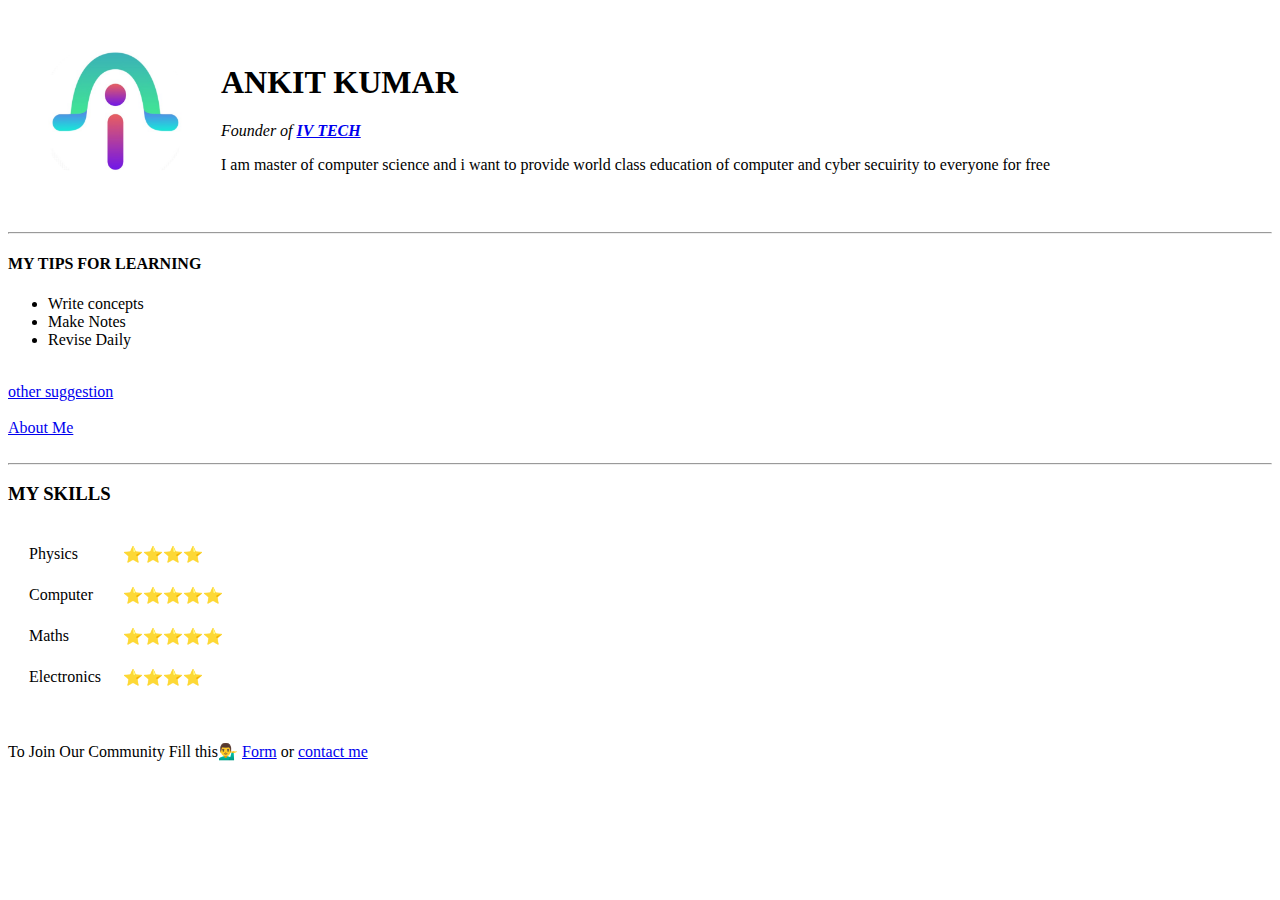
<file: index.html>
<!DOCTYPE html>
<html>
<head>
<meta charset="utf-8">
<title>web development</title>
</head>

    <body>
        <table cellspacing="30">
            <tr>
                <td><img src="logo.png" alt="image" width="150"></td>
                <td><h1>ANKIT KUMAR</h1>
                    <p><i>Founder of <strong><a href="https://www.youtube.com/channel/UC1_tkRstzh_CMoMrqoqOQbg">IV TECH</a></strong></i></p>
                    <p>I am master of computer science and i want to provide world class education of computer and cyber secuirity to everyone for free</p></td>
            </tr>
        </table>


<hr>
<h4>MY TIPS FOR LEARNING</h4>

<ul>
    <li>Write concepts</li>
    <li>Make Notes</li>
    <li>Revise Daily</li>
</ul>
<br>
<a href="second.html">other suggestion</a>
<br><br>
<a href="third.html">About Me</a>
<br><br>

<hr>
<h3>MY SKILLS</h3>
<table cellspacing="20">
    <tr>
                    <td>Physics</td>
                    <td>⭐⭐⭐⭐</td>
    </tr>
                <tr>
                    <td>Computer</td>
                    <td>⭐⭐⭐⭐⭐</td>
                </tr>
                <tr>
                    <td>Maths</td>
                    <td>⭐⭐⭐⭐⭐</td>
                </tr>
                <tr>
                    <td>Electronics</td>
                    <td>⭐⭐⭐⭐</td>
                </tr>
</table>
<br>
<p>To Join Our Community Fill this💁‍♂️ <a href="form.html">Form</a> or <a href="contact.html">contact me</a></p>
    </body>
</html>
</file>
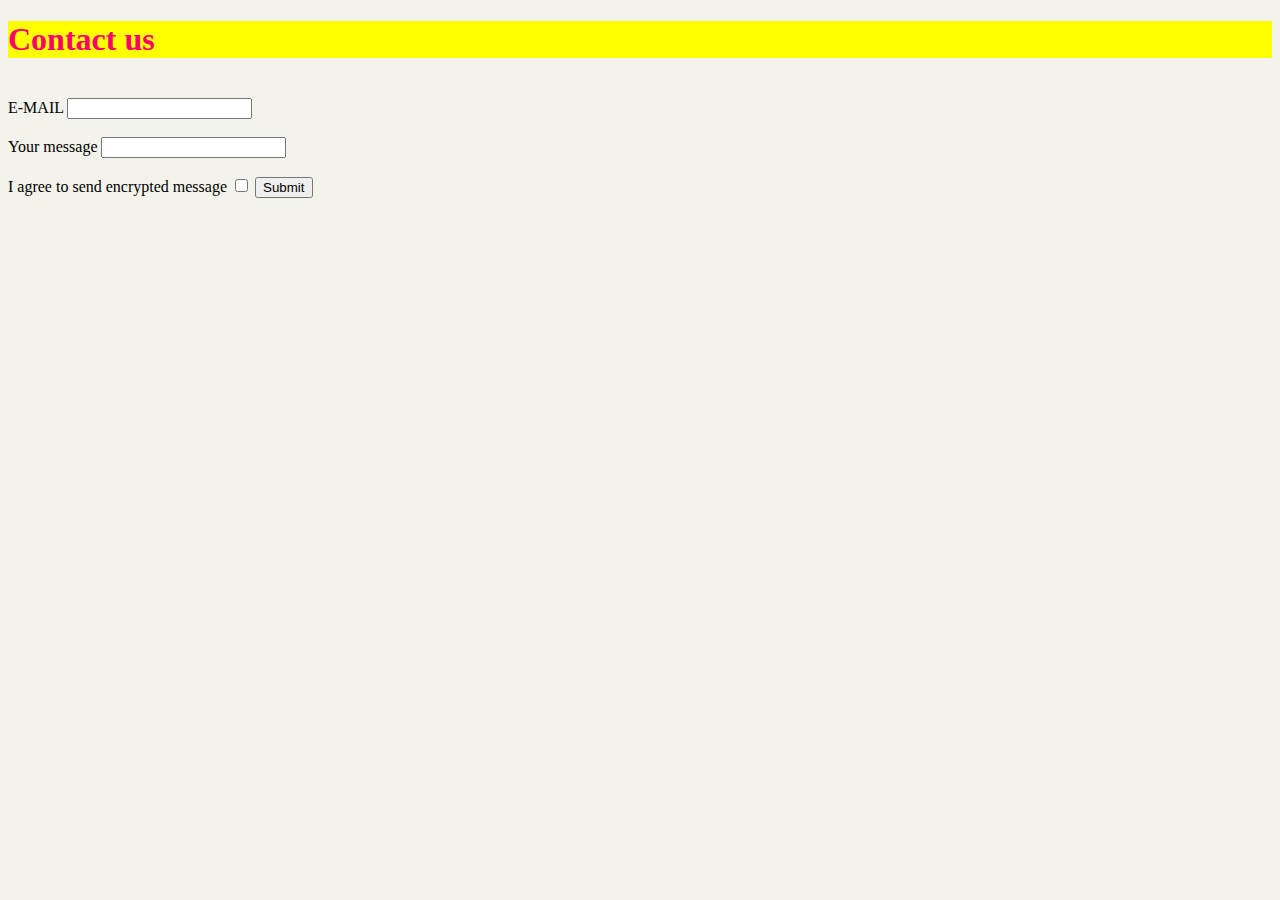
<file: contact.html>
<!DOCTYPE html>
<html>
    <head>
        <link rel="stylesheet" href="style.css">
        <title>CONNECT WITH US</title>
    </head>
    <body>
        <h1 style="background-color:yellow;"><b>Contact us</b></h1>
        <br>
        <form action="mailto:rama.201182@gmail.com">
            <label>E-MAIL</label>
            <input type="email">
            <br><br>
            <label>Your message</label>
            <input type="text">
            <br><br>
            <label>I agree to send encrypted message</label>
            <input type="checkbox">
            <input type="submit">

        </form>
    </body>
</html>
</file>
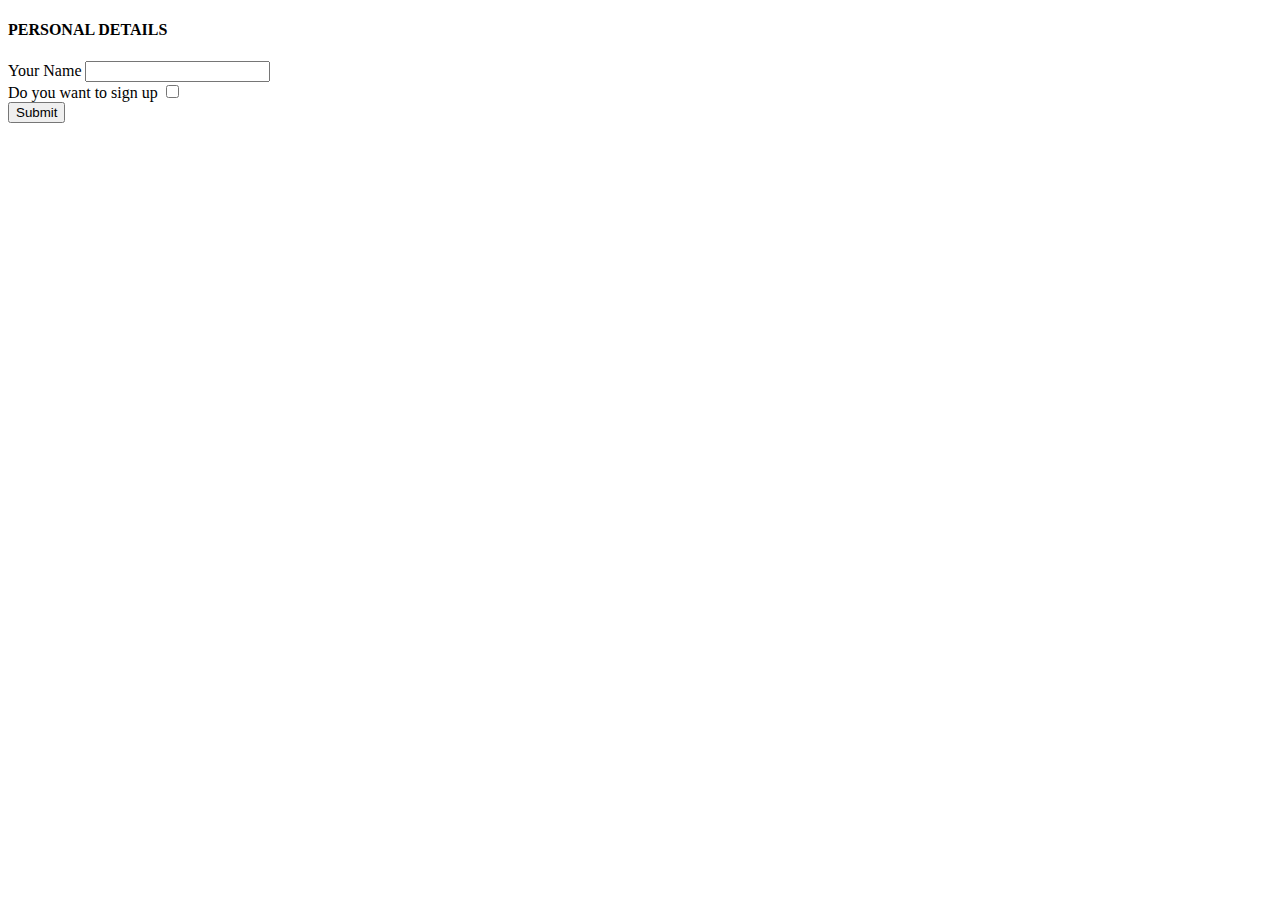
<file: form.html>
<!DOCTYPE html>
<html>
    <head>
        <title>FORM</title>
    </head>
    <body>
        <h4>PERSONAL DETAILS</h4>
        <form class="" action="new file.html" method="post">
            <label>Your Name</label>
            <input type="text">
            <br>
            <label>Do you want to sign up</label>
            <input type="checkbox">
            <br>
            <input type="submit">

        </form>
    </body>
</html>
</file>
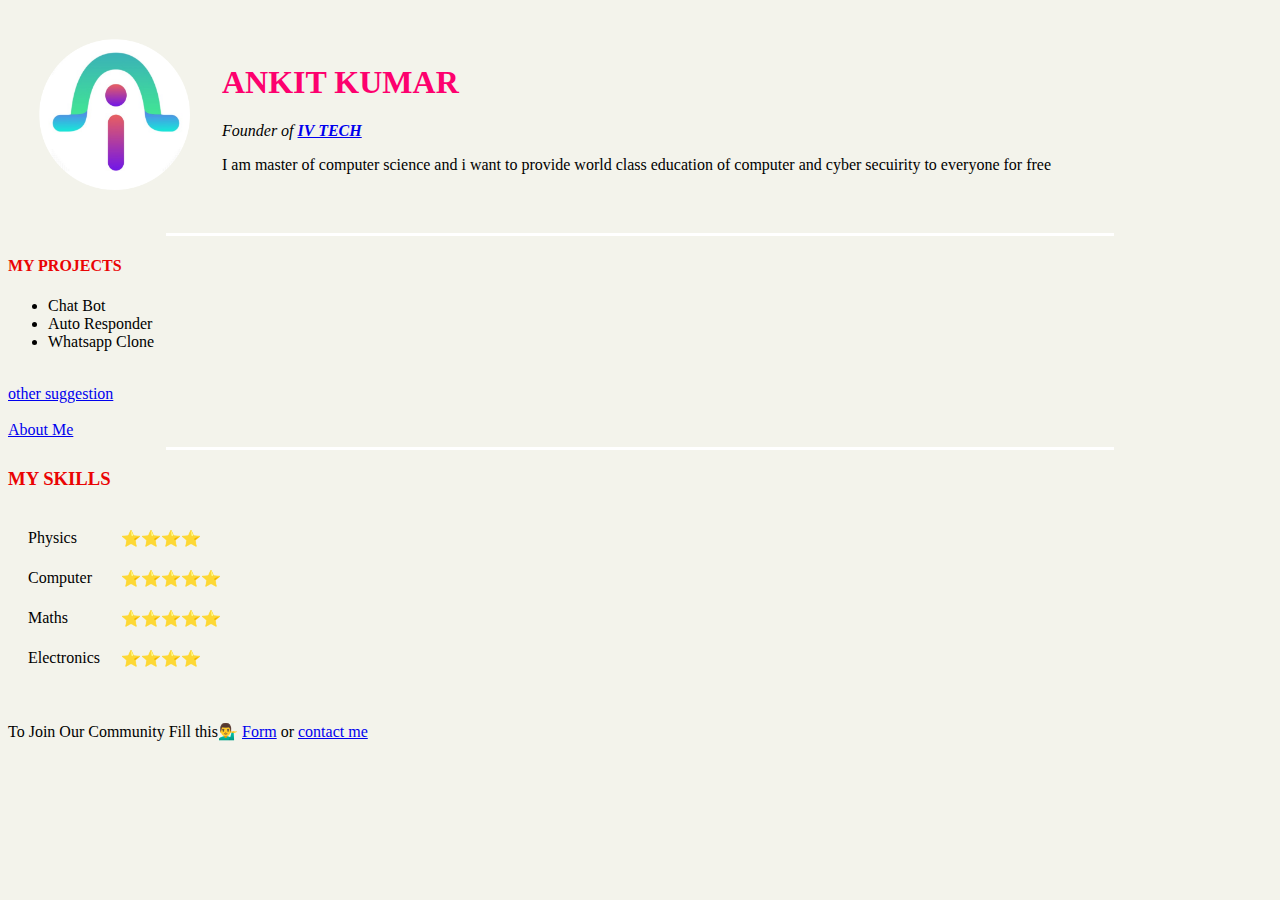
<file: new file.html>
<!DOCTYPE html>
<html>
<head>
    <link rel="stylesheet" href="style.css">
<meta charset="utf-8">
<title>web development</title>
</head>

    <body>
        <table cellspacing="30">
            <tr>
                <td><img src="logo.png" alt="image" width="151"></td>
                <td><h1>ANKIT KUMAR</h1>
                    <p><i>Founder of <strong><a href="https://www.youtube.com/channel/UC1_tkRstzh_CMoMrqoqOQbg">IV TECH</a></strong></i></p>
                    <p>I am master of computer science and i want to provide world class education of computer and cyber secuirity to everyone for free</p></td>
            </tr>
        </table>


<hr>
<h4>MY PROJECTS</h4>

<ul>
    <li>Chat Bot</li>
    <li>Auto Responder</li>
    <li>Whatsapp Clone</li>
</ul>
<br>
<a href="second.html">other suggestion</a>
<br><br>
<a href="third.html">About Me</a>
<br>

<hr>
<h3>MY SKILLS</h3>
<table cellspacing="19">
    <tr>
                    <td>Physics</td>
                    <td>⭐⭐⭐⭐</td>
    </tr>
                <tr>
                    <td>Computer</td>
                    <td>⭐⭐⭐⭐⭐</td>
                </tr>
                <tr>
                    <td>Maths</td>
                    <td>⭐⭐⭐⭐⭐</td>
                </tr>
                <tr>
                    <td>Electronics</td>
                    <td>⭐⭐⭐⭐</td>
                </tr>
</table>
<br>
<p>To Join Our Community Fill this💁‍♂️ <a href="form.html">Form</a> or <a href="contact.html">contact me</a></p>
    </body>
</html>
</file>
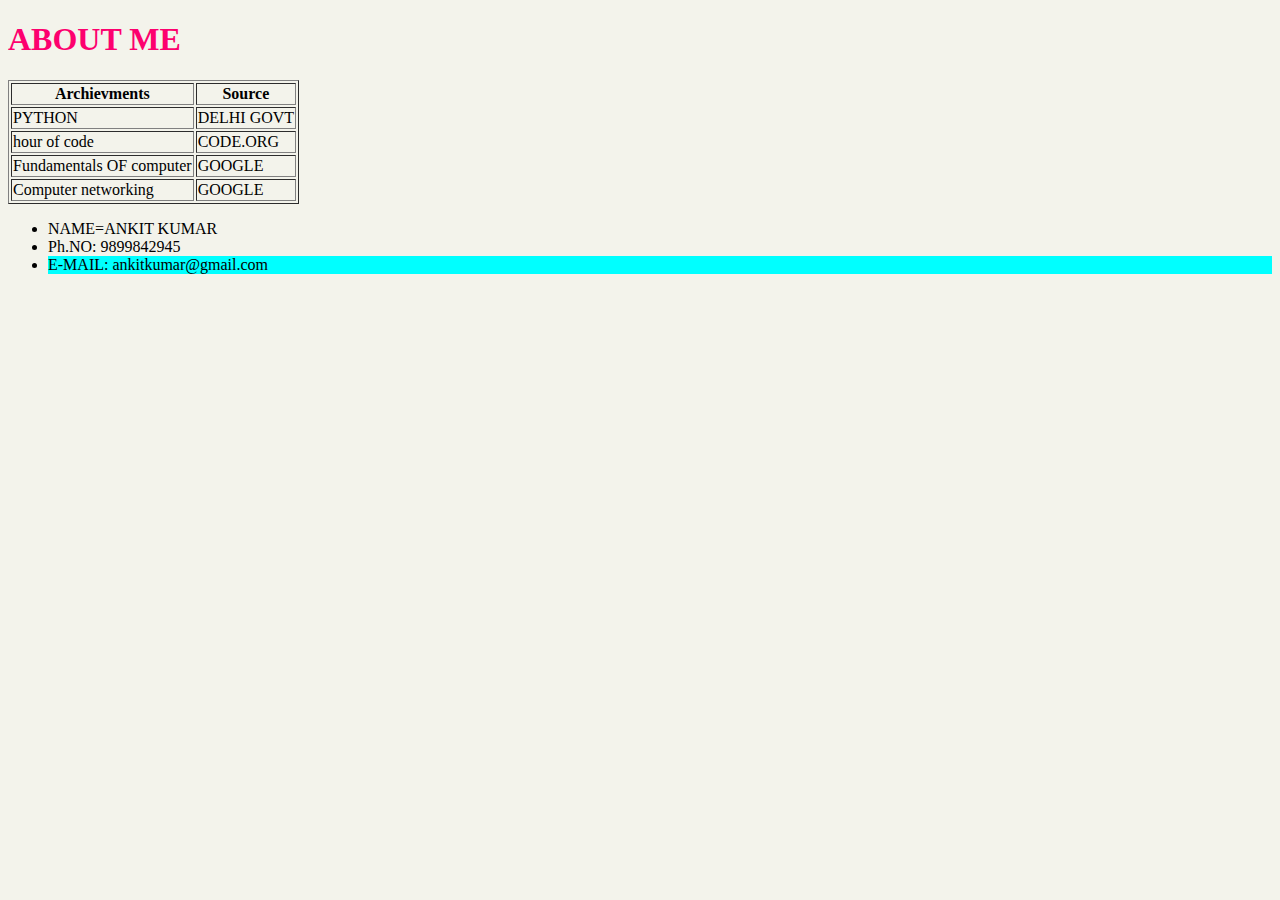
<file: third.html>
<!DOCTYPE html>
<html>
    <head>
        <link rel="stylesheet" href="style.css">
        <title>About Me</title>
    </head>
    <body>
        <h1>ABOUT ME</h1>
        <table border="1">
            <thead>
                <tr>
                    <th>Archievments</th>
                    <th>Source</th>
                </tr>
            </thead>
            <tr>
                <td>PYTHON</td>
                <td>DELHI GOVT</td>
            </tr>
            <tr>
                <td>hour of code</td>
                <td>CODE.ORG</td>
            </tr>
            <tr>
                <td>Fundamentals OF computer</td>
                <td>GOOGLE</td>
            </tr>
            <tr>
                <td>Computer networking</td>
                <td>GOOGLE</td>
            </tr>
        </table>
        <ul>
            <li>NAME=ANKIT KUMAR</li>
            <li>Ph.NO: 9899842945</li>
           <span> <li style="background-color:aqua ;" >E-MAIL: ankitkumar@gmail.com</li></span>
        </ul>
    </body>
</html>
</file>
<file: style.css>
body{ background-color: rgb(243, 243, 235);}
hr{
    background-color: white;
    border-style: none;
    height: 3px;
    width: 75%;
}
h1{color: rgb(253, 0, 110);}
h3,h4{color: rgb(234, 4, 4);}
.suggestion{
position: absolute;
left: 50px;
font-size: large ;
font-style: italic;
background-color: aquamarine;
padding: 30px;
}
</file>
